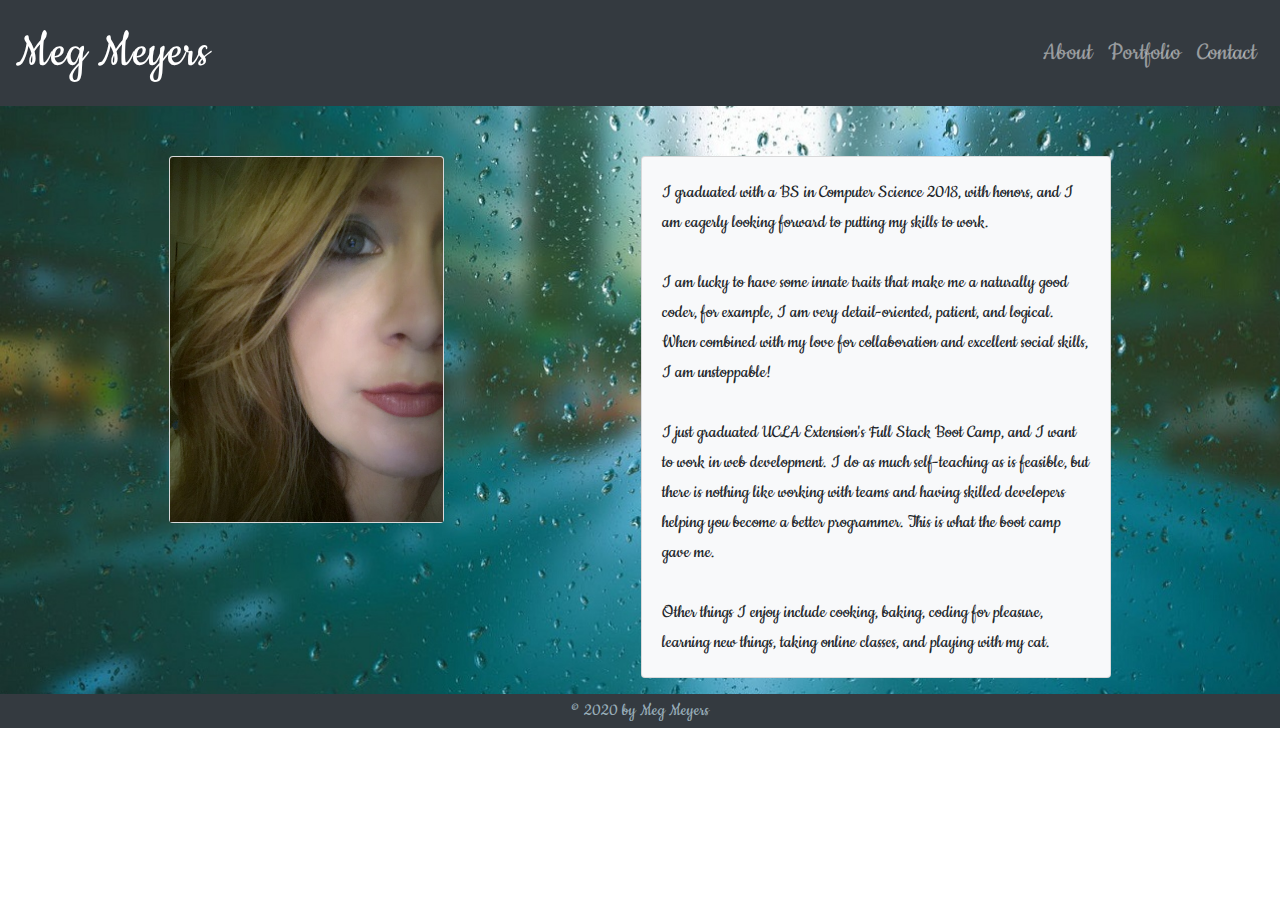
<file: index.html>
<!doctype html><html lang="en"><head><meta charset="utf-8"/><meta name="viewport" content="width=device-width,initial-scale=1"/><meta name="theme-color" content="#000000"/><meta name="description" content="Web site created using create-react-app"/><link rel="stylesheet" href="https://maxcdn.bootstrapcdn.com/bootstrap/4.0.0/css/bootstrap.min.css" integrity="sha384-Gn5384xqQ1aoWXA+058RXPxPg6fy4IWvTNh0E263XmFcJlSAwiGgFAW/dAiS6JXm" crossorigin="anonymous"/><link rel="stylesheet" href="https://stackpath.bootstrapcdn.com/font-awesome/4.7.0/css/font-awesome.min.css"/><link rel="manifest" href="/manifest.json"/><title>Meg Meyers Portfolio</title><link href="/static/css/main.f7fadd30.chunk.css" rel="stylesheet"></head><body><noscript>You need to enable JavaScript to run this app.</noscript><div id="root"></div><script>!function(e){function r(r){for(var n,l,f=r[0],i=r[1],a=r[2],c=0,s=[];c<f.length;c++)l=f[c],Object.prototype.hasOwnProperty.call(o,l)&&o[l]&&s.push(o[l][0]),o[l]=0;for(n in i)Object.prototype.hasOwnProperty.call(i,n)&&(e[n]=i[n]);for(p&&p(r);s.length;)s.shift()();return u.push.apply(u,a||[]),t()}function t(){for(var e,r=0;r<u.length;r++){for(var t=u[r],n=!0,f=1;f<t.length;f++){var i=t[f];0!==o[i]&&(n=!1)}n&&(u.splice(r--,1),e=l(l.s=t[0]))}return e}var n={},o={1:0},u=[];function l(r){if(n[r])return n[r].exports;var t=n[r]={i:r,l:!1,exports:{}};return e[r].call(t.exports,t,t.exports,l),t.l=!0,t.exports}l.m=e,l.c=n,l.d=function(e,r,t){l.o(e,r)||Object.defineProperty(e,r,{enumerable:!0,get:t})},l.r=function(e){"undefined"!=typeof Symbol&&Symbol.toStringTag&&Object.defineProperty(e,Symbol.toStringTag,{value:"Module"}),Object.defineProperty(e,"__esModule",{value:!0})},l.t=function(e,r){if(1&r&&(e=l(e)),8&r)return e;if(4&r&&"object"==typeof e&&e&&e.__esModule)return e;var t=Object.create(null);if(l.r(t),Object.defineProperty(t,"default",{enumerable:!0,value:e}),2&r&&"string"!=typeof e)for(var n in e)l.d(t,n,function(r){return e[r]}.bind(null,n));return t},l.n=function(e){var r=e&&e.__esModule?function(){return e.default}:function(){return e};return l.d(r,"a",r),r},l.o=function(e,r){return Object.prototype.hasOwnProperty.call(e,r)},l.p="/";var f=this.webpackJsonpreact_portfolio=this.webpackJsonpreact_portfolio||[],i=f.push.bind(f);f.push=r,f=f.slice();for(var a=0;a<f.length;a++)r(f[a]);var p=i;t()}([])</script><script src="/static/js/2.b0090bef.chunk.js"></script><script src="/static/js/main.b00f8947.chunk.js"></script></body></html>
</file>
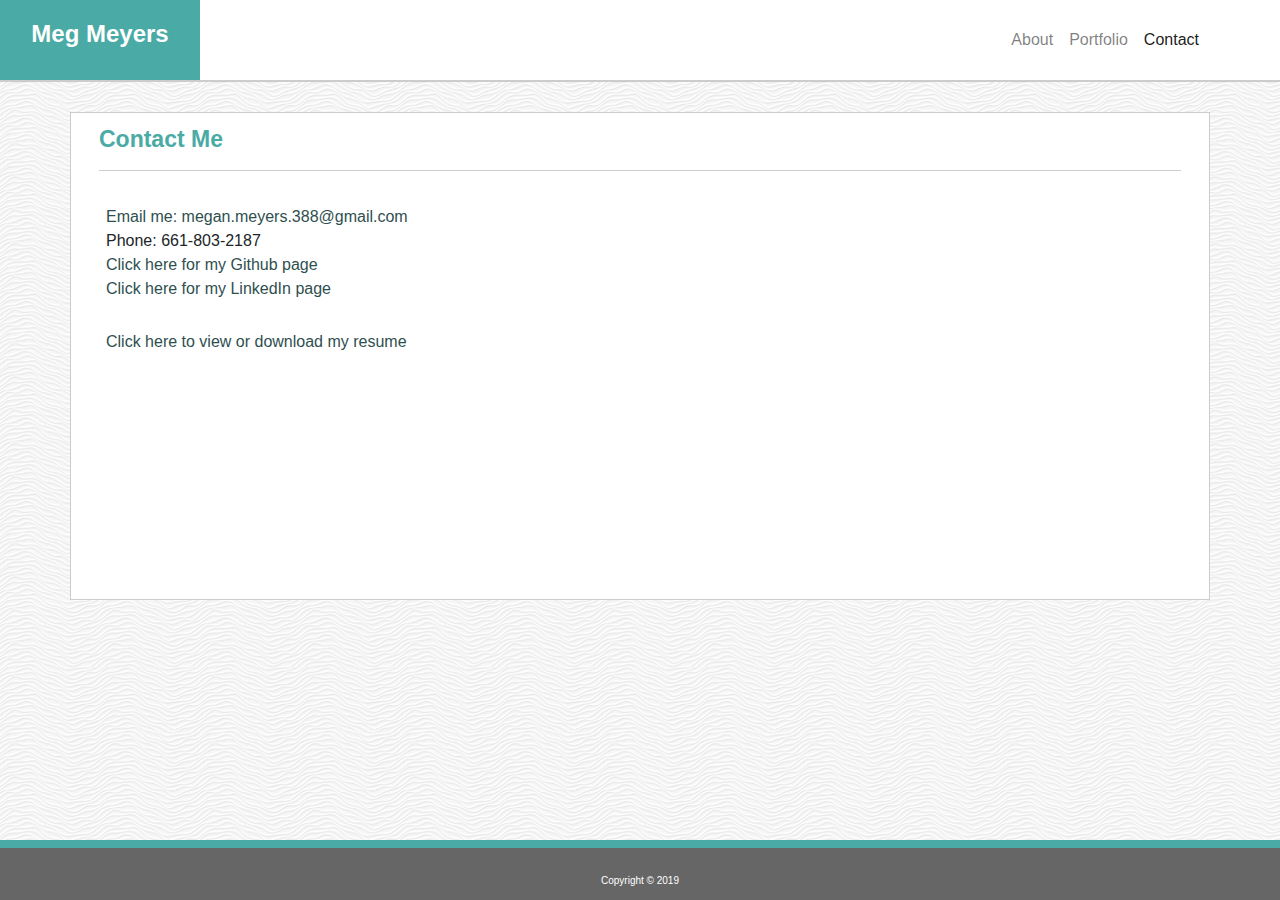
<file: contact.html>
<!DOCTYPE html>
<html lang="en">

<head>
    <meta charset="UTF-8">
    <meta name="viewport" content="width=device-width, initial-scale=1.0">
    <meta http-equiv="X-UA-Compatible" content="ie=edge">
    <title>Meg Meyers</title>
    <link rel="stylesheet" href="https://stackpath.bootstrapcdn.com/bootstrap/4.3.1/css/bootstrap.min.css"
        integrity="sha384-ggOyR0iXCbMQv3Xipma34MD+dH/1fQ784/j6cY/iJTQUOhcWr7x9JvoRxT2MZw1T" crossorigin="anonymous">
    <link rel="stylesheet" href="assets/css/style.css">

</head>

<body>

    <nav class="navbar navbar-expand-lg navbar-light nav-style">
        <span class="navbar-text" id="name">
            <h1>Meg Meyers</h1>
        </span>
        <button class="navbar-toggler" type="button" data-toggle="collapse" data-target="#navbarNav"
            aria-controls="navbarNav" aria-expanded="false" aria-label="Toggle navigation">
            <span class="navbar-toggler-icon"></span>
        </button>
        <div class="collapse navbar-collapse" id="navbarNav">
            <ul class="navbar-nav ml-auto links text-right">
                <li class="nav-item">
                    <a class="nav-link" href="index.html">About </a>
                </li>
                <li class="nav-item">
                    <a class="nav-link" href="portfolio.html">Portfolio</a>
                </li>
                <li class="nav-item active">
                    <a class="nav-link" href="contact.html">Contact<span class="sr-only">(current)</span></a>
                </li>

            </ul>
        </div>
    </nav>

    <div class="container">
        <div class="row row-style-top">
            <div class="col-sm-12">
                <h2>Contact Me</h2>
                <hr />
            </div>
        </div>
        <div class="row row-style-main">
            <div class="col-sm-12">
                <p id="contact-links">
                    <a href = "mailto:megan.meyers.388@gmail.com?subject = Contact"> Email me: megan.meyers.388@gmail.com</a></br>
                    Phone: 661-803-2187 </br>
                    <a href="https://github.com/femke77">Click here for my Github page</a></br>
                    <a href="https://www.linkedin.com/in/meg-meyers-11891757/">Click here for my LinkedIn page</a></br></br>
                    
                </p>
                <p>
                    <a href=" https://femke77.github.io/Bootstrap-Portfolio/assets/pdf/resume.pdf" target="_blank">
                        Click here to view or download my resume</a>
                </p>
           
            </div>
        </div>
    </div>

    <footer>
        <p>
            Copyright &copy 2019
        </p>
    </footer>






    <script src="https://code.jquery.com/jquery-3.3.1.slim.min.js"
        integrity="sha384-q8i/X+965DzO0rT7abK41JStQIAqVgRVzpbzo5smXKp4YfRvH+8abtTE1Pi6jizo"
        crossorigin="anonymous"></script>
    <script src="https://cdnjs.cloudflare.com/ajax/libs/popper.js/1.14.7/umd/popper.min.js"
        integrity="sha384-UO2eT0CpHqdSJQ6hJty5KVphtPhzWj9WO1clHTMGa3JDZwrnQq4sF86dIHNDz0W1"
        crossorigin="anonymous"></script>
    <script src="https://stackpath.bootstrapcdn.com/bootstrap/4.3.1/js/bootstrap.min.js"
        integrity="sha384-JjSmVgyd0p3pXB1rRibZUAYoIIy6OrQ6VrjIEaFf/nJGzIxFDsf4x0xIM+B07jRM"
        crossorigin="anonymous"></script>

</body>

</html>
</file>
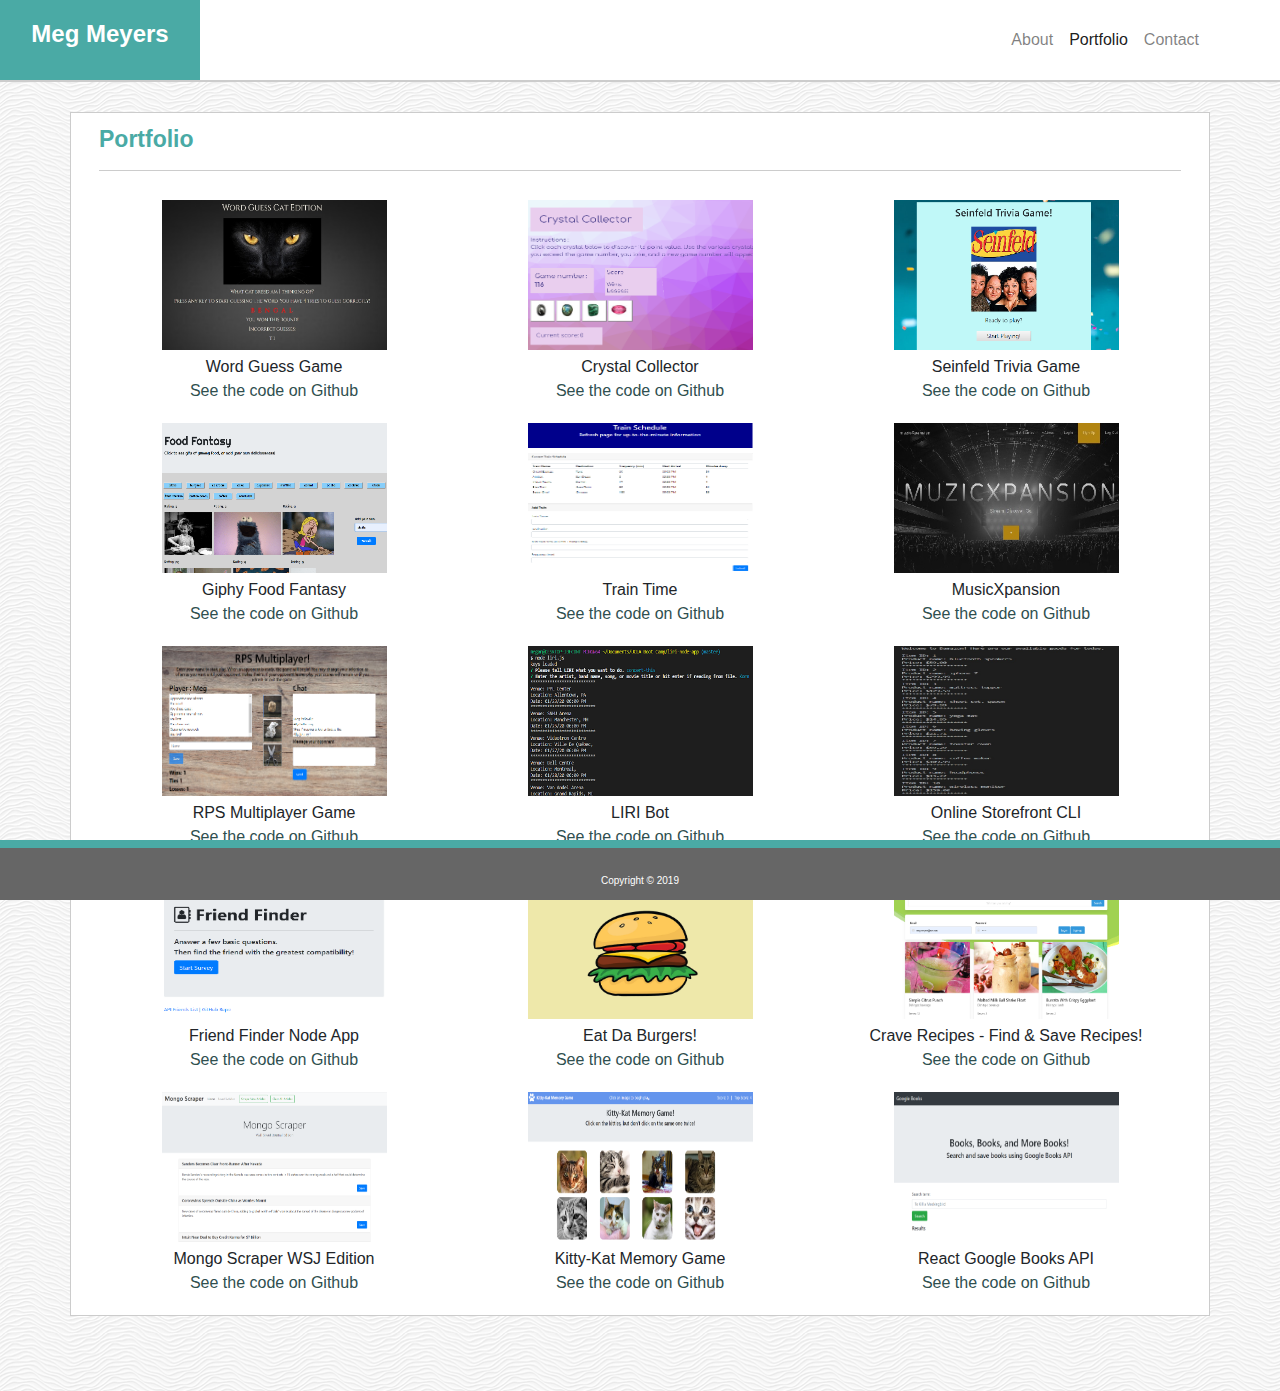
<file: portfolio.html>
<!DOCTYPE html>
<html lang="en">

    <head>
        <meta charset="UTF-8">
        <meta name="viewport" content="width=device-width, initial-scale=1.0">
        <meta http-equiv="X-UA-Compatible" content="ie=edge">
        <title>Meg Meyers</title>
        <link rel="stylesheet"
            href="https://stackpath.bootstrapcdn.com/bootstrap/4.3.1/css/bootstrap.min.css"
            integrity="sha384-ggOyR0iXCbMQv3Xipma34MD+dH/1fQ784/j6cY/iJTQUOhcWr7x9JvoRxT2MZw1T"
            crossorigin="anonymous">
        <link rel="stylesheet" href="assets/css/style.css">
    </head>

    <body>

        <nav class="navbar navbar-expand-lg navbar-light nav-style">
            <span class="navbar-text" id="name">
                <h1>Meg Meyers</h1>
            </span>
            <button class="navbar-toggler" type="button" data-toggle="collapse"
                data-target="#navbarNav"
                aria-controls="navbarNav" aria-expanded="false"
                aria-label="Toggle navigation">
                <span class="navbar-toggler-icon"></span>
            </button>
            <div class="collapse navbar-collapse" id="navbarNav">
                <ul class="navbar-nav ml-auto links text-right">
                    <li class="nav-item">
                        <a class="nav-link" href="index.html">About </a>
                    </li>
                    <li class="nav-item active">
                        <a class="nav-link" href="portfolio.html">Portfolio<span
                                class="sr-only">(current)</span></a>
                    </li>
                    <li class="nav-item">
                        <a class="nav-link" href="contact.html">Contact</a>
                    </li>

                </ul>
            </div>
        </nav>

        <div class="container c">
            <div class="row row-style-top">
                <div class="col-sm-12">
                    <h2>Portfolio</h2>
                    <hr />
                </div>
            </div>
            <div class="row row-style-port">
                <div class="col-sm-4 pad">
                    <a href="https://femke77.github.io/Word-Guess-Game/"
                        target="_blank"><img
                            src="assets/images/screenshot2.jpg" alt="Word Guess
                            Game" height="150px" width="225px"></a>
                    <p>Word Guess Game</p>
                    <a href="https://github.com/femke77/Word-Guess-Game"
                        target="_blank">See the code on Github</a>

                </div>
                <div class="col-sm-4 pad">
                    <a href="https://femke77.github.io/unit-4-game/"
                        target="_blank"><img src="assets/images/crystal.png"
                            alt="Crystal Game" height="150px" width="225px"></a>
                    <p>Crystal Collector</p>
                    <a href="https://github.com/femke77/unit-4-game"
                        target="_blank">See the code on Github</a>

                </div>
                <div class="col-sm-4 pad">
                    <a href="https://femke77.github.io/TriviaGame/"
                        target="_blank"><img src="assets/images/trivia game.png"
                            alt="trivia game" height="150px" width="225px"></a>
                    <p>Seinfeld Trivia Game</p>
                    <a href="https://github.com/femke77/triviagame"
                        target="_blank">See the code on Github</a>
                </div>
            </div>
            <div class="row row-style-port">
                <div class="col-sm-4 pad">
                    <a href="https://femke77.github.io/Giphy-Fun/"
                        target="_blank">
                        <img src="assets/images/foodfantasy.png"
                            alt="Giphy Food Fantasy" height="150px"
                            width="225px"></a>
                    <p>Giphy Food Fantasy</p>
                    <a href="https://github.com/femke77/giphy-fun"
                        target="_blank">See the code on Github</a>
                </div>
                <div class="col-sm-4 pad">
                    <a href="https://femke77.github.io/train-time/"
                        target="_blank"><img src="assets/images/train.png"
                            alt="Train Time" height="150px" width="225px"></a>
                    <p>Train Time</p>
                    <a href="https://github.com/femke77/train-time"
                        target="_blank">See the code on Github</a>

                </div>
                <div class="col-sm-4 pad">
                    <a href="https://deploy-f0b72.firebaseapp.com/"
                        target="_blank"><img src="assets/images/music.jpg"
                            alt="Music xpansion" height="150px" width="225px"></a>
                    <p>MusicXpansion</p>
                    <a href="https://github.com/femke77/muzic-xpansion"
                        target="_blank">See the code on Github</a>

                </div>
            </div>
            <div class="row row-style-port">
                <div class="col-sm-4 pad">
                    <a href="https://femke77.github.io/RPS-Multiplayer/"
                        target="_blank"><img src="assets/images/rps-multi.png"
                            alt="rps multiplayer game" height="150px"
                            width="225px"></a>
                    <p>RPS Multiplayer Game</p>
                    <a href="https://github.com/femke77/rps-multiplayer"
                        target="_blank">See the code on Github</a>
                </div>
                <div class="col-sm-4 pad">
                    <a href="https://github.com/femke77/liri-node-app"
                        target="_blank"><img src="assets/images/liri bot.png"
                            alt="liri bot" height="150px" width="225px"></a>
                    <p>LIRI Bot</p>
                    <a href="https://github.com/femke77/liri-node-app"
                        target="_blank">See the code on Github</a>

                </div>
                <div class="col-sm-4 pad">
                    <a href="https://github.com/femke77/storefront"
                        target="_blank"><img src="assets/images/list.jpg"
                            alt="storefront" height="150px" width="225px"></a>
                    <p>Online Storefront CLI</p>
                    <a href="https://github.com/femke77/storefront"
                        target="_blank">See the code on Github</a>


                </div>
            </div>
            <div class="row row-style-port">
                <div class="col-sm-4 pad">
                    <a href="https://peaceful-beach-00204.herokuapp.com/"
                        target="_blank"><img src="assets/images/ff.png"
                            alt="friend finder" height="150px" width="225px"></a>
                    <p>Friend Finder Node App</p>
                    <a href="https://github.com/femke77/friend-finder"
                        target="_blank">See the code on Github</a>
                </div>
                <div class="col-sm-4 pad">
                    <a href="https://infinite-dawn-54814.herokuapp.com/"
                        target="_blank"><img src="assets/images/burger.png"
                            alt="eat da burgers" height="150px" width="225px"></a>
                    <p>Eat Da Burgers!</p>
                    <a href="https://github.com/femke77/burger" target="_blank">See
                        the code on Github</a>

                </div>
                <div class="col-sm-4 pad">
                    <a href="https://safe-journey-98572.herokuapp.com/"
                    target="_blank"><img src="assets/images/craveRecipes.png"
                        alt="crave recipes home page" height="150px" width="225px"></a>
                <p>Crave Recipes - Find & Save Recipes!</p>
                <a href="https://github.com/femke77/recipe-keeper" target="_blank">See
                    the code on Github</a>


                </div>
            </div>
            <div class="row row-style-port-bottom">
                <div class="col-sm-4 pad">
                    <a href="https://glacial-taiga-91523.herokuapp.com/"
                        target="_blank"><img src="assets/images/scraper.png"
                            alt="mongo wsj scraper" height="150px" width="225px"></a>
                    <p>Mongo Scraper WSJ Edition</p>
                    <a href="https://github.com/femke77/news-scraper"
                        target="_blank">See the code on Github</a>
                </div>
                <div class="col-sm-4 pad">
                  <a href="https://femke77.github.io/memory/" target="_blank"><img src="assets/images/memory.png"
                      alt="mongo wsj scraper" height="150px" width="225px"></a>
                  <p>Kitty-Kat Memory Game</p>
                  <a href="https://github.com/femke77/memory" target="_blank">See the code on Github</a>

                </div>
                <div class="col-sm-4 pad">
                  <a href="https://rocky-stream-88736.herokuapp.com/" target="_blank"><img src="assets/images/react-google-books.png"
                    alt="react-google-books" height="150px" width="225px"></a>
                <p>React Google Books API </p>
                <a href="https://github.com/femke77/react-google-books" target="_blank">See the code on Github</a>



                </div>
            </div>

        </div>

        <footer>
            <p>
                Copyright &copy 2019
            </p>
        </footer>






        <script src="https://code.jquery.com/jquery-3.3.1.slim.min.js"
            integrity="sha384-q8i/X+965DzO0rT7abK41JStQIAqVgRVzpbzo5smXKp4YfRvH+8abtTE1Pi6jizo"
            crossorigin="anonymous"></script>
        <script
            src="https://cdnjs.cloudflare.com/ajax/libs/popper.js/1.14.7/umd/popper.min.js"
            integrity="sha384-UO2eT0CpHqdSJQ6hJty5KVphtPhzWj9WO1clHTMGa3JDZwrnQq4sF86dIHNDz0W1"
            crossorigin="anonymous"></script>
        <script
            src="https://stackpath.bootstrapcdn.com/bootstrap/4.3.1/js/bootstrap.min.js"
            integrity="sha384-JjSmVgyd0p3pXB1rRibZUAYoIIy6OrQ6VrjIEaFf/nJGzIxFDsf4x0xIM+B07jRM"
            crossorigin="anonymous"></script>

    </body>

</html>
</file>
<file: static/css/main.f7fadd30.chunk.css>
@import url(https://fonts.googleapis.com/css?family=Cookie&display=swap);body{margin:0;font-family:-apple-system,BlinkMacSystemFont,"Segoe UI","Roboto","Oxygen","Ubuntu","Cantarell","Fira Sans","Droid Sans","Helvetica Neue",sans-serif;-webkit-font-smoothing:antialiased;-moz-osx-font-smoothing:grayscale}code{font-family:source-code-pro,Menlo,Monaco,Consolas,"Courier New",monospace}body{background-image:url(/static/media/bg.1e09a831.jpeg);background-repeat:no-repeat;background-size:cover;font-family:"Cookie",cursive}.navcss{font-size:40pt}.navcss_2{font-size:20pt}.footer{min-height:50px;position:relative}.footer span{position:absolute;text-align:center;font-size:14pt;bottom:0;left:0;right:0;padding:3px;background:#343a40;color:#99aeba}
/*# sourceMappingURL=main.f7fadd30.chunk.css.map */
</file>
<file: assets/css/style.css>
html {
    position: relative;
    min-height: 100%;
}

body{
    background-image: url(../images/white-waves.png);
}

a {
    color: darkslategray
}

p {
    margin-bottom: 0px;
    margin-top: 5px;
}

.nav-style {
    padding: 0px 20px 0px 0px;
    background-color: #ffffff;
    border-bottom: #cccccc solid 2px;
}

h1, h2 {
    font-weight: bold;
}

h1 {
    font-size: 24px;    
}

h2 {
    font-size: 23px;
    color: #4aaaa5;  
}

hr {
    border-top: #cccccc solid 1px;
}

#name {
    color: white;
    background-color: #4aaaa5;
    height: 80px;
    width: 200px;
    padding: 20px;
    text-align: center;  
}

.links {
    padding-left: 15px;
    margin-right: 5%;
}

.c {
    margin-bottom: 75px;
}

.row-style-top, .row-style-main, .row-style-port, .row-style-port-bottom {
    border-right:#ccc solid 1px;
    border-left: #ccc solid 1px;
    background-color: white;
}

.row-style-top {
    border-top: #ccc solid 1px;
    margin-top: 30px;
    padding: 13px;
    
}

.row-style-main {  
    border-bottom: #cccccc solid 1px;
    min-height: 400px;
    padding: 0px 20px;
    

}

.row-style-port, .row-style-port-bottom {
    min-height: 200px;
    padding: 0px 20px;
    
}

.row-style-port-bottom {
    border-bottom: #cccccc solid 1px;
}

/* TODO sticky footer from BS not working, try to fix */
footer {   
    position: fixed;
    bottom: 0;
    width: 100%;
    height: 60px;    
    background-color: #666666;
    color: #ffffff;
    text-align: center;
    border-top:  #4aaaa5 solid 8px;
}

footer {
    padding: 20px;
    font-size: 10px;
}

.pad {
    padding-bottom: 20px;
    text-align: center;
}

#contact-links {

}
</file>
